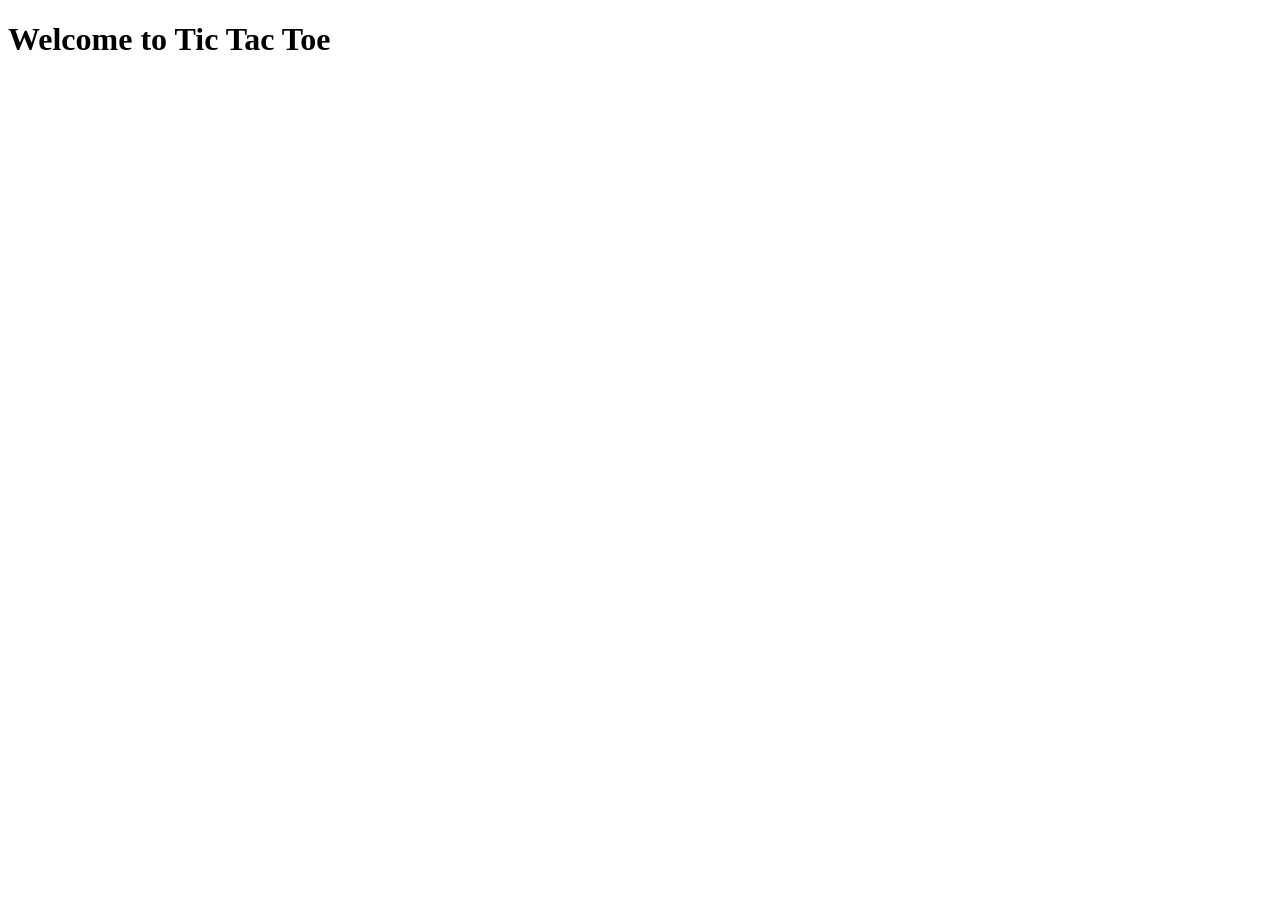
<file: tic_tac_toe/templates/index.html>
<!DOCTYPE html>
<html lang="en">
<head>
    <meta charset="UTF-8">
    <meta name="viewport" content="width=device-width, initial-scale=1.0">
    <title>Tic Tac Toe</title>
</head>
<body>
    <h1>Welcome to Tic Tac Toe</h1>
</body>
</html>
</file>
